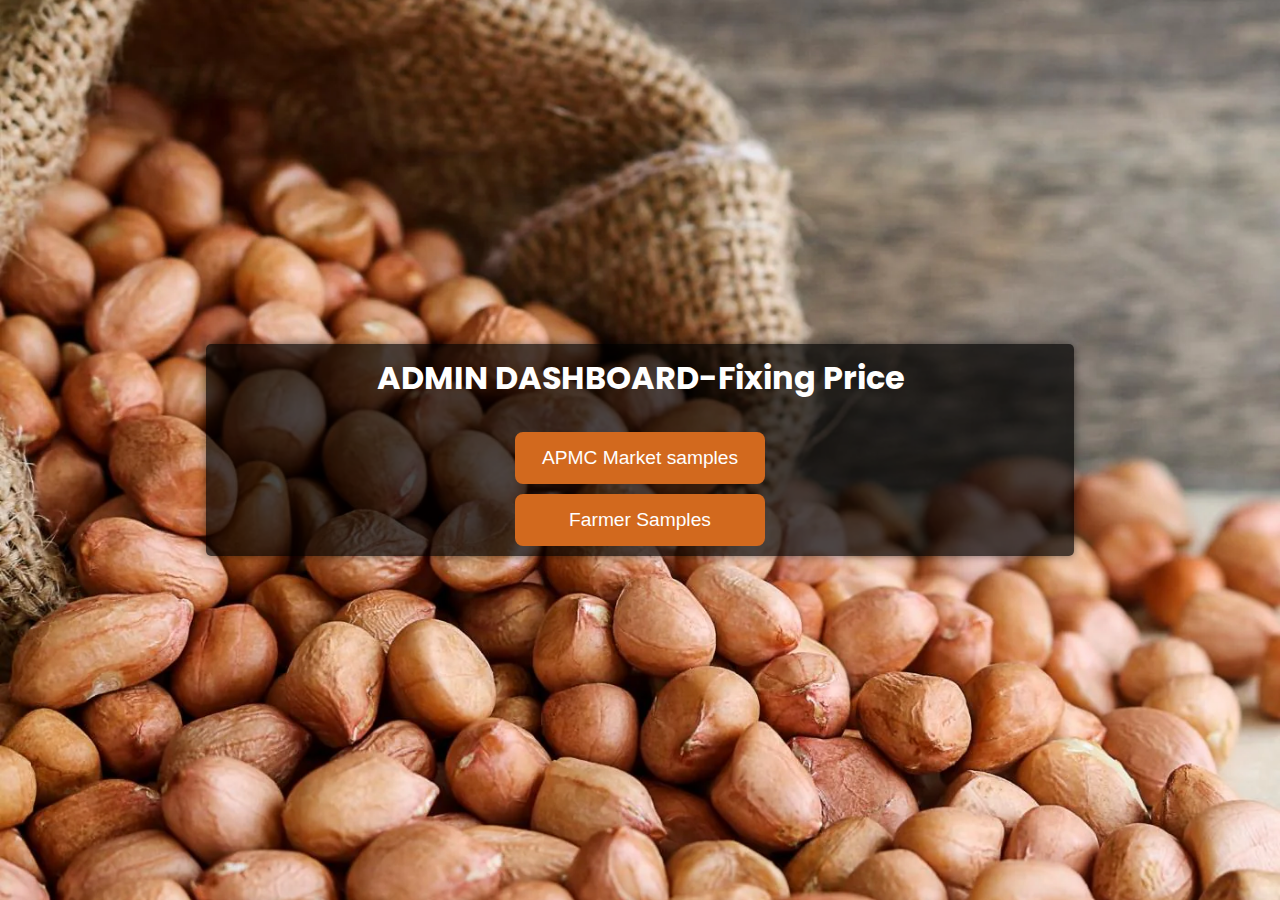
<file: admindash.html>
<!DOCTYPE html>
<html>
<head>
    <title>Status and Details</title>
    <link rel="stylesheet" type="text/css" href="admindash.css">
    <link href="https://fonts.googleapis.com/css?family=Poppins:600&display=swap" rel="stylesheet">
    <meta name="viewport" content="width=device-width, initial-scale=1">
</head>
<body class="bg-image">
    <div class="container">
        <div class="login-content">
            <div>
                <h2 class="title">ADMIN DASHBOARD-Fixing Price</h2> 
                <div>
                    <button class="btn" onclick="redirectToAPMC()">APMC Market samples</button>
                </div>
                <div>
                    <button class="btn" onclick="redirectToFarmer()">Farmer Samples</button>
                </div>
            </div>
        </div>
    </div>
    <script type="text/javascript" src="admindash.js"></script>
</body>
</html>
</file>
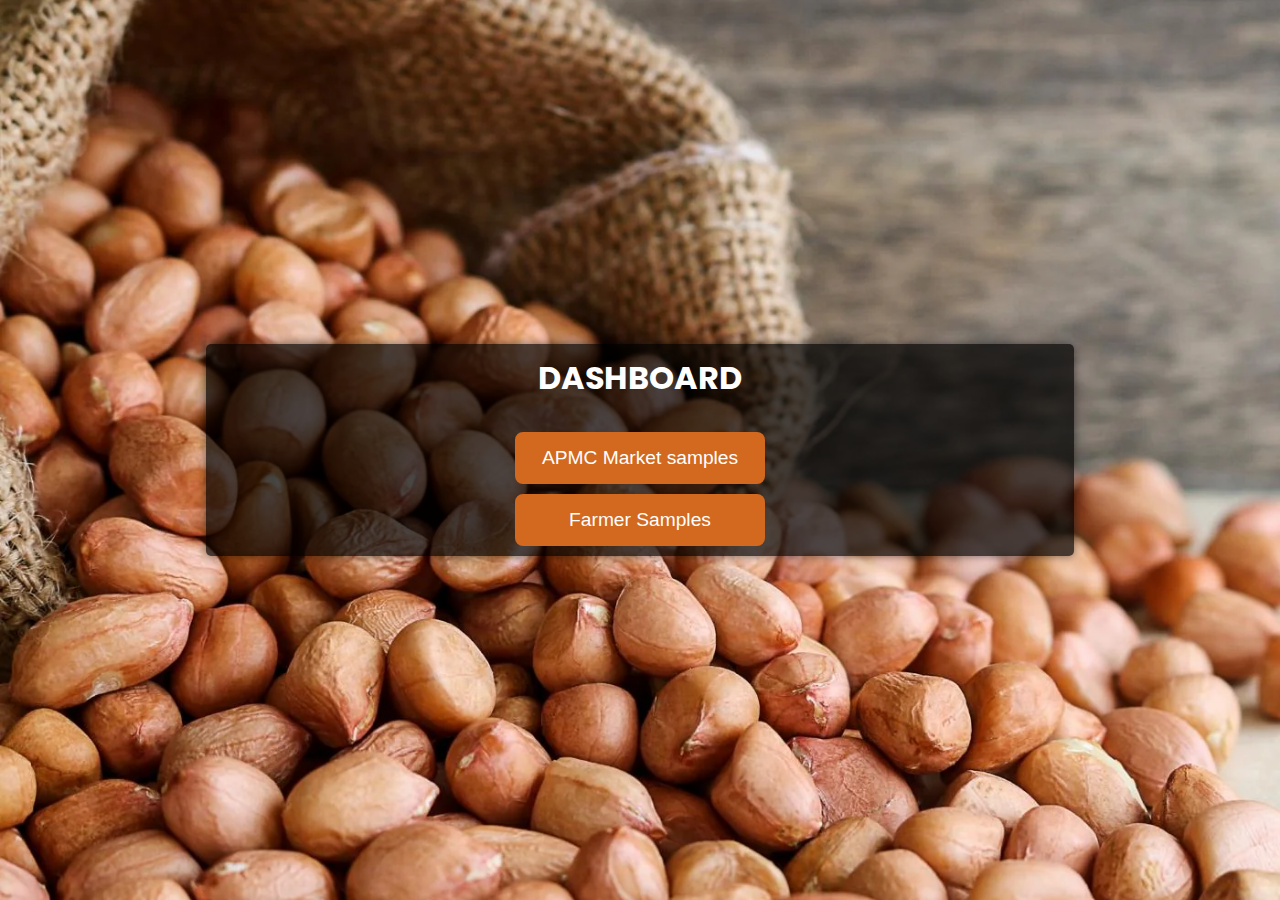
<file: dashboard.html>
<!DOCTYPE html>
<html>
<head>
    <title>Status and Details</title>
    <link rel="stylesheet" type="text/css" href="dashboard.css">
    <link href="https://fonts.googleapis.com/css?family=Poppins:600&display=swap" rel="stylesheet">
    <meta name="viewport" content="width=device-width, initial-scale=1">
</head>
<body class="bg-image">
    <div class="container">
        <div class="login-content">
            <div>
                <h2 class="title">DASHBOARD</h2> 
                <div>
                    <button class="btn" onclick="redirectToAPMC()">APMC Market samples</button>
                </div>
                <div>
                    <button class="btn" onclick="redirectToFarmer()">Farmer Samples</button>
                </div>
            </div>
        </div>
    </div>
    <script type="text/javascript" src="dashboard.js"></script>
</body>
</html>
</file>
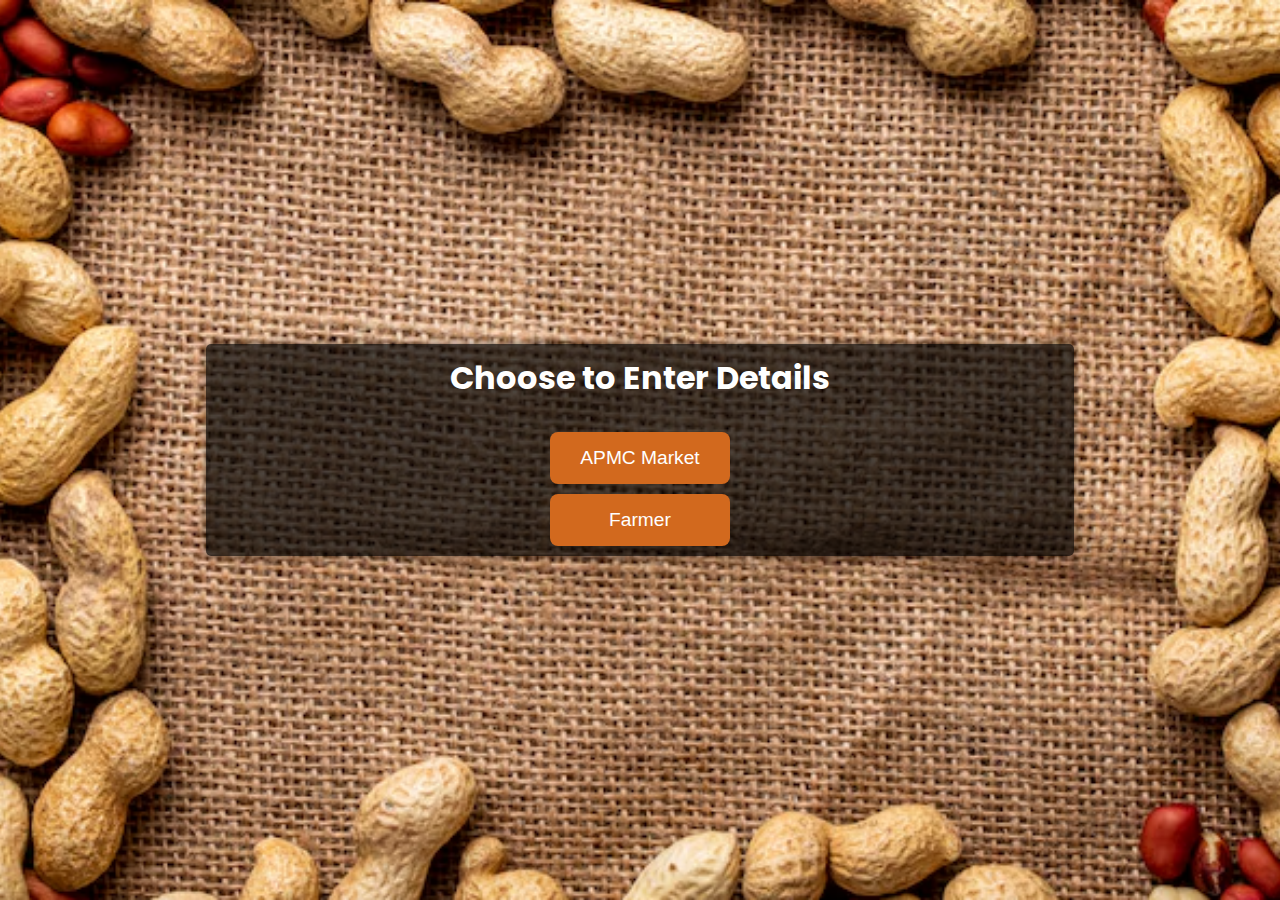
<file: Details.html>
<!DOCTYPE html>
<html>
<head>
    <title>Status and Details</title>
    <link rel="stylesheet" type="text/css" href="Details.css">
    <link href="https://fonts.googleapis.com/css?family=Poppins:600&display=swap" rel="stylesheet">
    <meta name="viewport" content="width=device-width, initial-scale=1">
</head>
<body class="bg-image">
    <div class="container">
        <div class="login-content">
            <div>
                <h2 class="title">Choose to Enter Details</h2> 
                <div>
                    <button class="btn" onclick="redirectToAPMC()">APMC Market</button>
                </div>
                <div>
                    <button class="btn" onclick="redirectToFarmer()">Farmer</button>
                </div>
            </div>
        </div>
    </div>
    <script type="text/javascript" src="Details.js"></script>
</body>
</html>
</file>
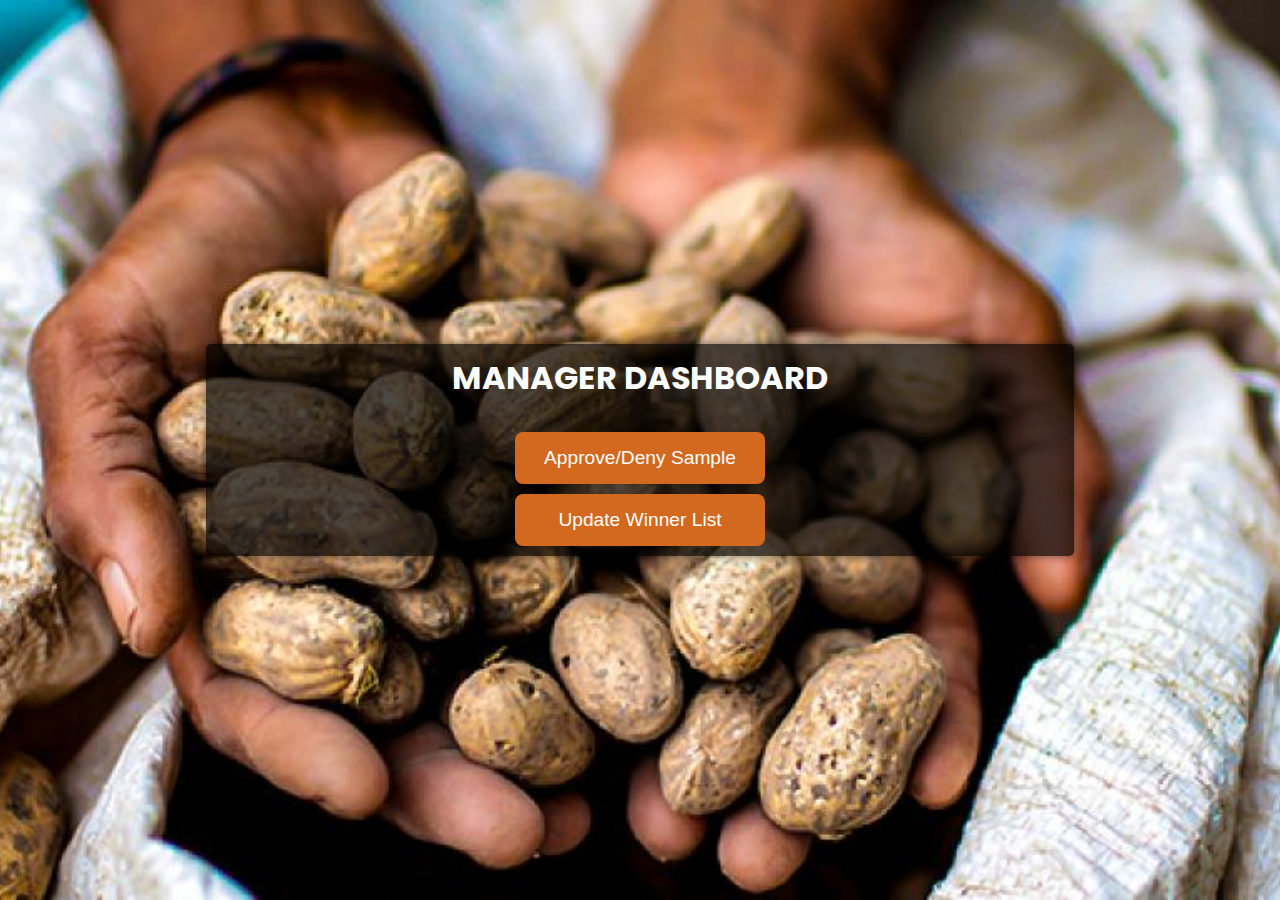
<file: managerdash.html>
<!DOCTYPE html>
<html>
<head>
    <title>Status and Details</title>
    <link rel="stylesheet" type="text/css" href="managerdash.css">
    <link href="https://fonts.googleapis.com/css?family=Poppins:600&display=swap" rel="stylesheet">
    <meta name="viewport" content="width=device-width, initial-scale=1">
</head>
<body class="bg-image">
    <div class="container">
        <div class="login-content">
            <div>
                <h2 class="title">MANAGER DASHBOARD</h2> 
                <div>
                    <button class="btn" onclick="redirectToAPMC()">Approve/Deny Sample</button>
                </div>
                <div>
                    <button class="btn" onclick="redirectToWinner()">Update Winner List</button>
                </div>
            </div>
        </div>
    </div>
    <script type="text/javascript" src="managerdash.js"></script>
</body>
</html>
</file>
<file: admindash.css>
* {
    padding: 0;
    margin: 0;
    box-sizing: border-box;
}

body {
    font-family: 'Poppins', sans-serif;
    overflow: hidden;
}

.bg-image {
    background-image: url('dash2.webp');
    background-size: cover;
    background-position: center;
    background-color: rgba(0, 0, 0, 0.3);
}

.container {
    height: 100vh;
    display: flex;
    justify-content: center;
    align-items: center;
    padding: 20px;
    box-sizing: border-box;
}

.login-content {
    background: rgba(0, 0, 0, 0.7);
    padding: 10px; /* Reduce padding to make the background smaller */
    border-radius: 5px;
    box-shadow: 0 0 10px rgba(0, 0, 0, 0.5);
    text-align: center;
    display: flex;
    justify-content: space-around;
    align-items: center;
    width: 70%;
}

.title {
    color: white;
    margin-bottom: 20px;
    font-size: 2rem; /* Increase font size of headers */
}

.btn {
    width: 250px; /* Increase width of buttons */
    padding: 15px; /* Increase padding of buttons */
    margin-top: 10px;
    border: none;
    border-radius: 8px;
    background: #d2691e;
    color: white;
    cursor: pointer;
    transition: background-color 0.3s;
    font-size: 1.2rem; /* Increase font size of buttons */
}

.btn:hover {
    background: #8b4513;
}
</file>
<file: dashboard.css>
* {
    padding: 0;
    margin: 0;
    box-sizing: border-box;
}

body {
    font-family: 'Poppins', sans-serif;
    overflow: hidden;
}

.bg-image {
    background-image: url('dash2.webp');
    background-size: cover;
    background-position: center;
    background-color: rgba(0, 0, 0, 0.3);
}

.container {
    height: 100vh;
    display: flex;
    justify-content: center;
    align-items: center;
    padding: 20px;
    box-sizing: border-box;
}

.login-content {
    background: rgba(0, 0, 0, 0.7);
    padding: 10px; /* Reduce padding to make the background smaller */
    border-radius: 5px;
    box-shadow: 0 0 10px rgba(0, 0, 0, 0.5);
    text-align: center;
    display: flex;
    justify-content: space-around;
    align-items: center;
    width: 70%;
}

.title {
    color: white;
    margin-bottom: 20px;
    font-size: 2rem; /* Increase font size of headers */
}

.btn {
    width: 250px; /* Increase width of buttons */
    padding: 15px; /* Increase padding of buttons */
    margin-top: 10px;
    border: none;
    border-radius: 8px;
    background: #d2691e;
    color: white;
    cursor: pointer;
    transition: background-color 0.3s;
    font-size: 1.2rem; /* Increase font size of buttons */
}

.btn:hover {
    background: #8b4513;
}
</file>
<file: Details.css>
* {
    padding: 0;
    margin: 0;
    box-sizing: border-box;
}

body {
    font-family: 'Poppins', sans-serif;
    overflow: hidden;
}

.bg-image {
    background-image: url('11.avif');
    background-size: cover;
    background-position: center;
    background-color: rgba(0, 0, 0, 0.3);
}

.container {
    height: 100vh;
    display: flex;
    justify-content: center;
    align-items: center;
    padding: 20px;
    box-sizing: border-box;
}

.login-content {
    background: rgba(0, 0, 0, 0.7);
    padding: 10px; /* Reduce padding to make the background smaller */
    border-radius: 5px;
    box-shadow: 0 0 10px rgba(0, 0, 0, 0.5);
    text-align: center;
    display: flex;
    justify-content: space-around;
    align-items: center;
    width: 70%;
}

.title {
    color: white;
    margin-bottom: 20px;
    font-size: 2rem; /* Increase font size of headers */
}

.btn {
    width: 180px; /* Increase width of buttons */
    padding: 15px; /* Increase padding of buttons */
    margin-top: 10px;
    border: none;
    border-radius: 8px;
    background: #d2691e;
    color: white;
    cursor: pointer;
    transition: background-color 0.3s;
    font-size: 1.2rem; /* Increase font size of buttons */
}

.btn:hover {
    background: #8b4513;
}
</file>
<file: managerdash.css>
* {
    padding: 0;
    margin: 0;
    box-sizing: border-box;
}

body {
    font-family: 'Poppins', sans-serif;
    overflow: hidden;
}

.bg-image {
    background-image: url('dash1.jpeg');
    background-size: cover;
    background-position: center;
    background-color: rgba(0, 0, 0, 0.3);
}

.container {
    height: 100vh;
    display: flex;
    justify-content: center;
    align-items: center;
    padding: 20px;
    box-sizing: border-box;
}

.login-content {
    background: rgba(0, 0, 0, 0.7);
    padding: 10px; /* Reduce padding to make the background smaller */
    border-radius: 5px;
    box-shadow: 0 0 10px rgba(0, 0, 0, 0.5);
    text-align: center;
    display: flex;
    justify-content: space-around;
    align-items: center;
    width: 70%;
}

.title {
    color: white;
    margin-bottom: 20px;
    font-size: 2rem; /* Increase font size of headers */
}

.btn {
    width: 250px; /* Increase width of buttons */
    padding: 15px; /* Increase padding of buttons */
    margin-top: 10px;
    border: none;
    border-radius: 8px;
    background: #d2691e;
    color: white;
    cursor: pointer;
    transition: background-color 0.3s;
    font-size: 1.2rem; /* Increase font size of buttons */
}

.btn:hover {
    background: #8b4513;
}
</file>
